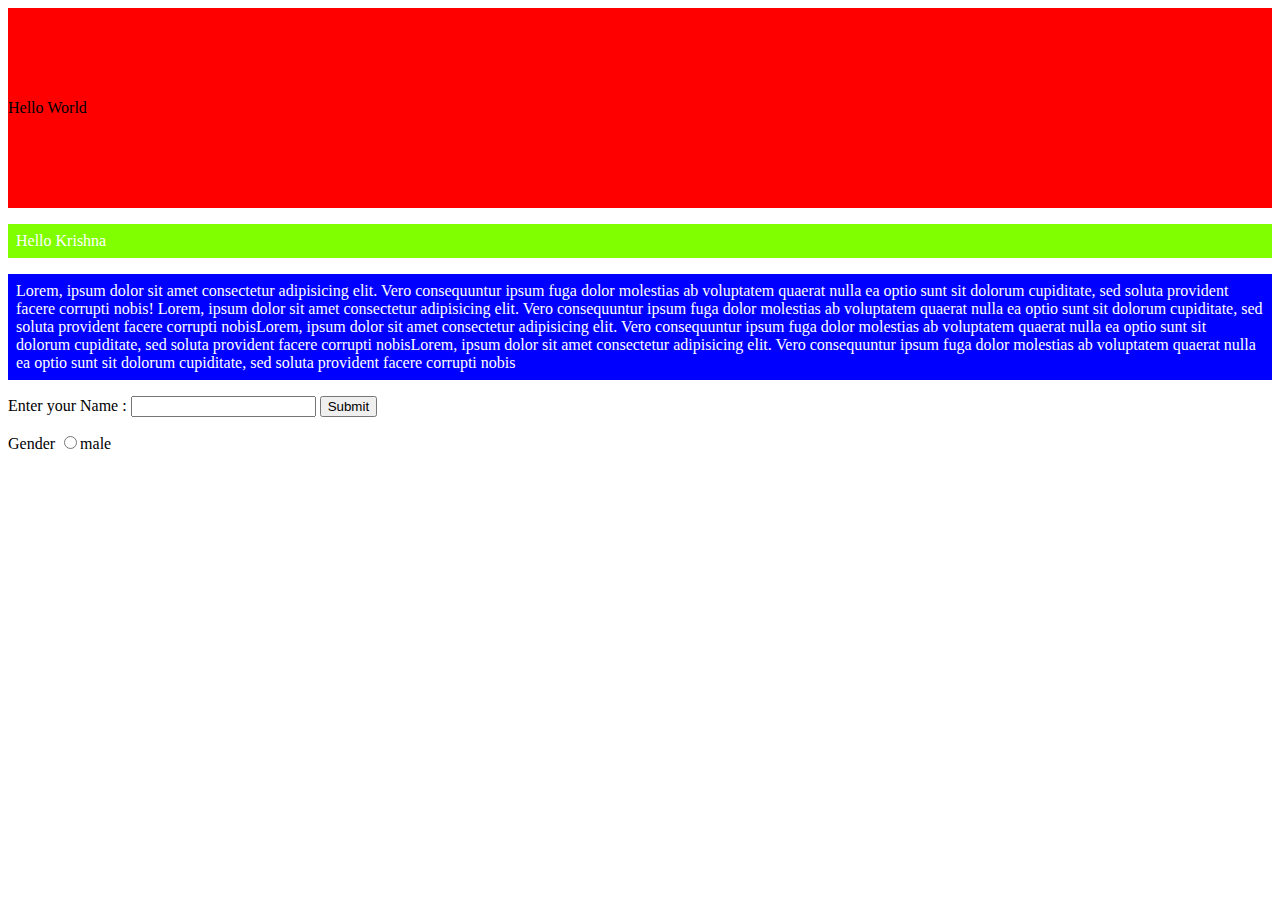
<file: Html_Css/index.html>
<html> 
<head>

<title>Home Page</title>
<link rel="icon" href="https://cdn.pixabay.com/photo/2017/09/01/00/15/png-2702691_640.png">
<link rel="stylesheet" href="index.css">

</head>

<body>


<p style="background-color: red;
height: 200;
align-content: center;

">Hello World</p>



<p class="City" > Hello Krishna </p>


<p id="one" > Lorem, ipsum dolor sit amet consectetur adipisicing elit. Vero consequuntur ipsum fuga dolor molestias ab voluptatem quaerat nulla ea optio sunt sit dolorum cupiditate, sed soluta provident facere corrupti nobis! 
    Lorem, ipsum dolor sit amet consectetur adipisicing elit. Vero consequuntur ipsum fuga dolor molestias ab voluptatem quaerat nulla ea optio sunt sit dolorum cupiditate, sed soluta provident facere corrupti nobisLorem, ipsum dolor sit amet consectetur adipisicing elit. Vero consequuntur ipsum fuga dolor molestias ab voluptatem quaerat nulla ea optio sunt sit dolorum cupiditate, sed soluta provident facere corrupti nobisLorem, ipsum dolor sit amet consectetur adipisicing elit. Vero consequuntur ipsum fuga dolor molestias ab voluptatem quaerat nulla ea optio sunt sit dolorum cupiditate, sed soluta provident facere corrupti nobis
</p>



<form>

<label> Enter your Name : </label>
<input 
id="name"
type="text">

<input type="submit" onclick="SayHello()">
</form>

<label>Gender</label>
<input type="radio" name="male" value="krishna">male


<script   src="index.js" ></script>
    
</body>

</html>
</file>
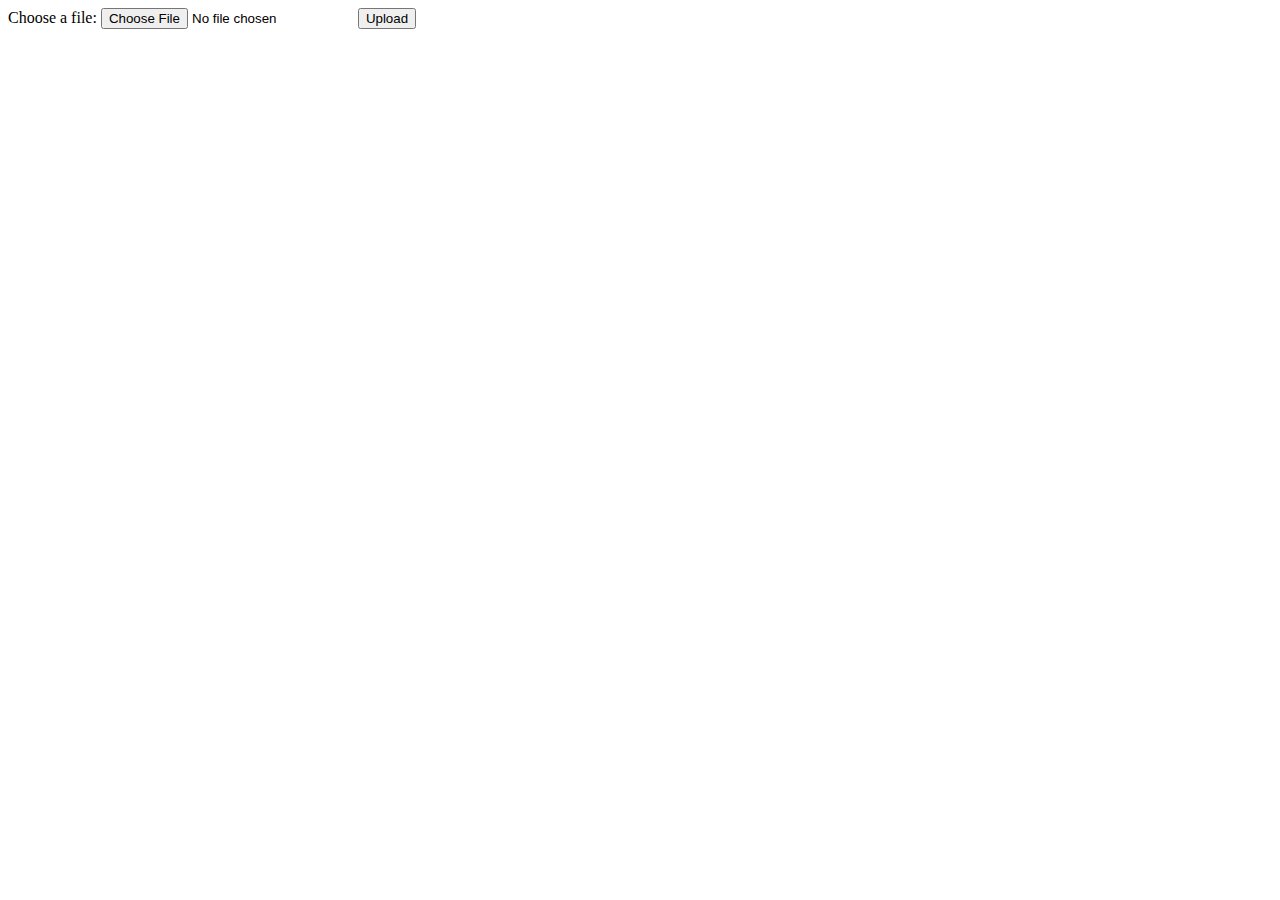
<file: BasicHTML/file.html>
<!DOCTYPE html>
<html lang="en">
<head>
  <meta charset="UTF-8">
  <meta name="viewport" content="width=device-width, initial-scale=1.0">
  <title>File Upload Example</title>
</head>
<body>
  <form action="/upload" method="post" enctype="multipart/form-data">
    <label for="fileInput">Choose a file:</label>
    <input type="file" id="fileInput" name="fileInput" accept=".jpg, .jpeg, .png">
    <button type="submit">Upload</button>
  </form>
</body>
</html>
</file>
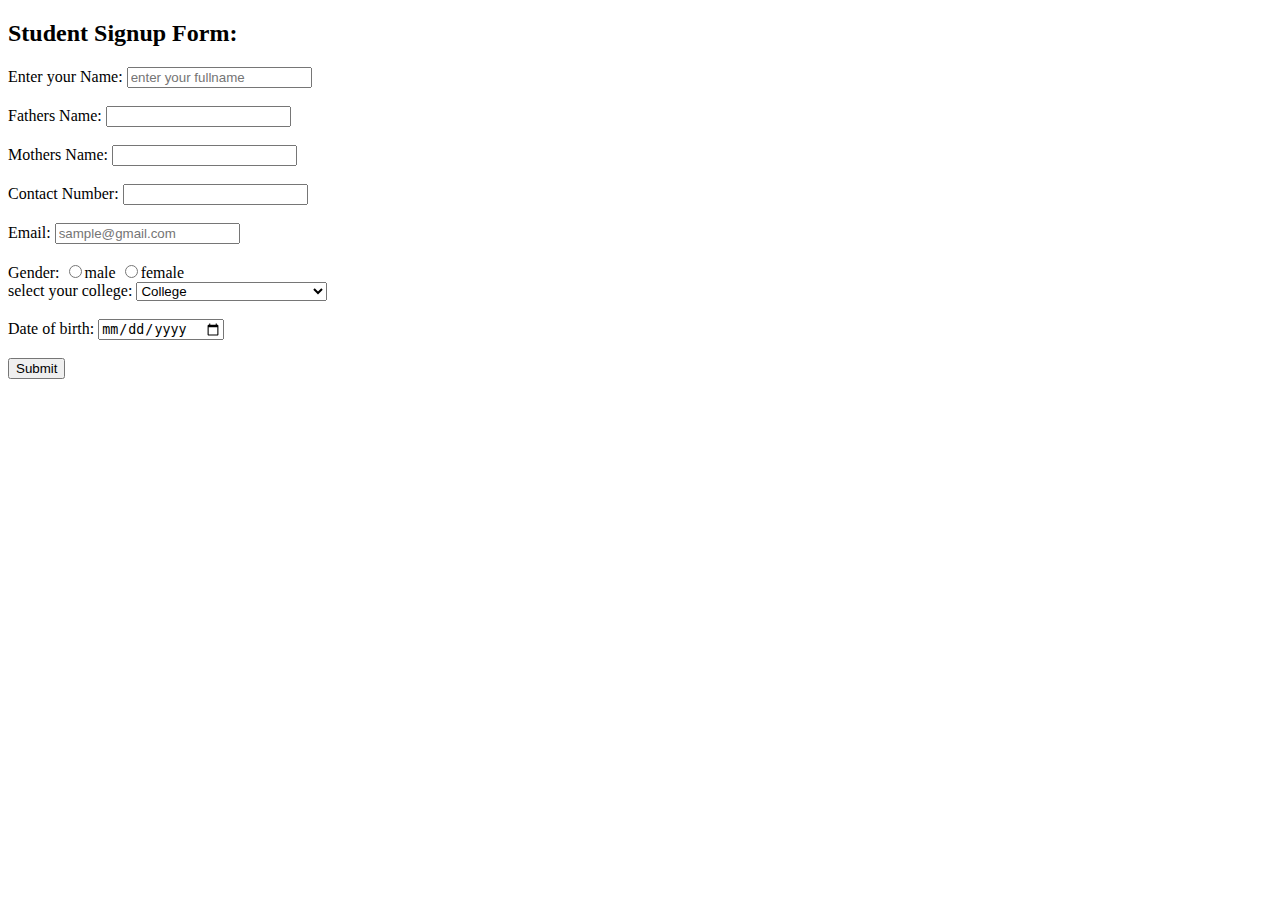
<file: Html_Css/form.html>
<!DOCTYPE html>
<html lang="en">
    <h2>Student Signup Form:</h2>
<body>
    <form onsubmit="return false">

        <label>Enter your Name:</label>
        <input type="text" placeholder="enter your fullname" />
        <br /><br />
        <label>Fathers Name:</label>
        <input type="text" />
        <br /><br />
        <label>Mothers Name:</label>
        <input type="text" />
        <br /><br />
        <label>Contact Number:</label>
        <input type="number" />
        <br /><br />
        <label>Email:</label>
        <input type="text" placeholder="sample@gmail.com" />
        <br /><br />
        <label>Gender:</label>
        <input type="radio" name="gender" value="male" />male
        <input type="radio" name="gender" value="female" />female
   
        <br>
   
        <label>select your college:</label>
        <select  id="selected">
          <option value="college">College</option>
          <option value="NCIT">NCIT</option>
          <option value="Lumbini">Lumbini enginnering College</option>
          <option value="himalayan">Himalayan</option>
        </select>
        <br /><br />
        <label>Date of birth:</label>
        <input type="date" id="birthday" name="birthday" />
        <br /><br />
        <input type="submit" onclick="genderClicked();"/>
      </form>


<script  src="../BasicHTML/form.js"></script>


</body>

</html>
</file>
<file: Html_Css/index.css>
.City{
background-color:chartreuse;
color: white;
padding: 8;
height: auto;


}

#one

{
    background-color:blue;
    color: white;
    padding: 8;
    height: auto;
}
</file>
